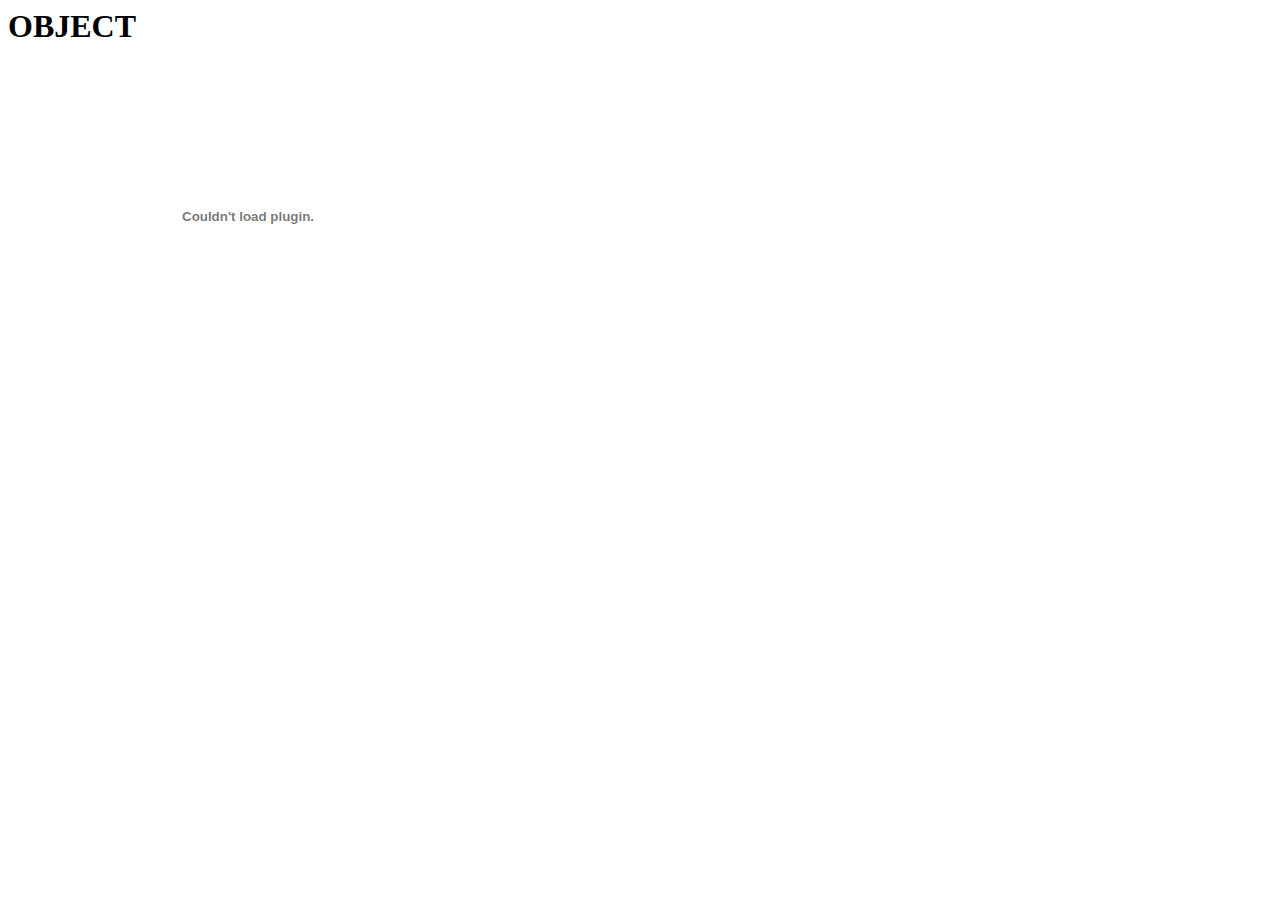
<file: test/test.html>
<html>
<head>
<title>MoonMP Load Test</title>

<script type="text/javascript">
function myfunction () {
	alert ('yada yada yada');
}
</script>

</head>

<body>

<script id="xaml" type="text/xaml">
<Canvas xmlns="http://schemas.microsoft.com/client/2007">
	<TextBlock>HELLO FROM MOONLIGHT</TextBlock>
</Canvas>
</script>

<h1>OBJECT</h1>

<object type="application/x-moon-media" id="media-object" 
	width="480" height="300">
	<param name="background" value="purple"/>
	<param name="source" value="1.wmv"/>
</object>

<!--
<h1>EMBED</h1>

<embed type="application/x-silverlight" id="media-embed"
	width="480" height="300" 
	background="green"
	source="#xaml"
/>
-->
</body>
</html>
</file>
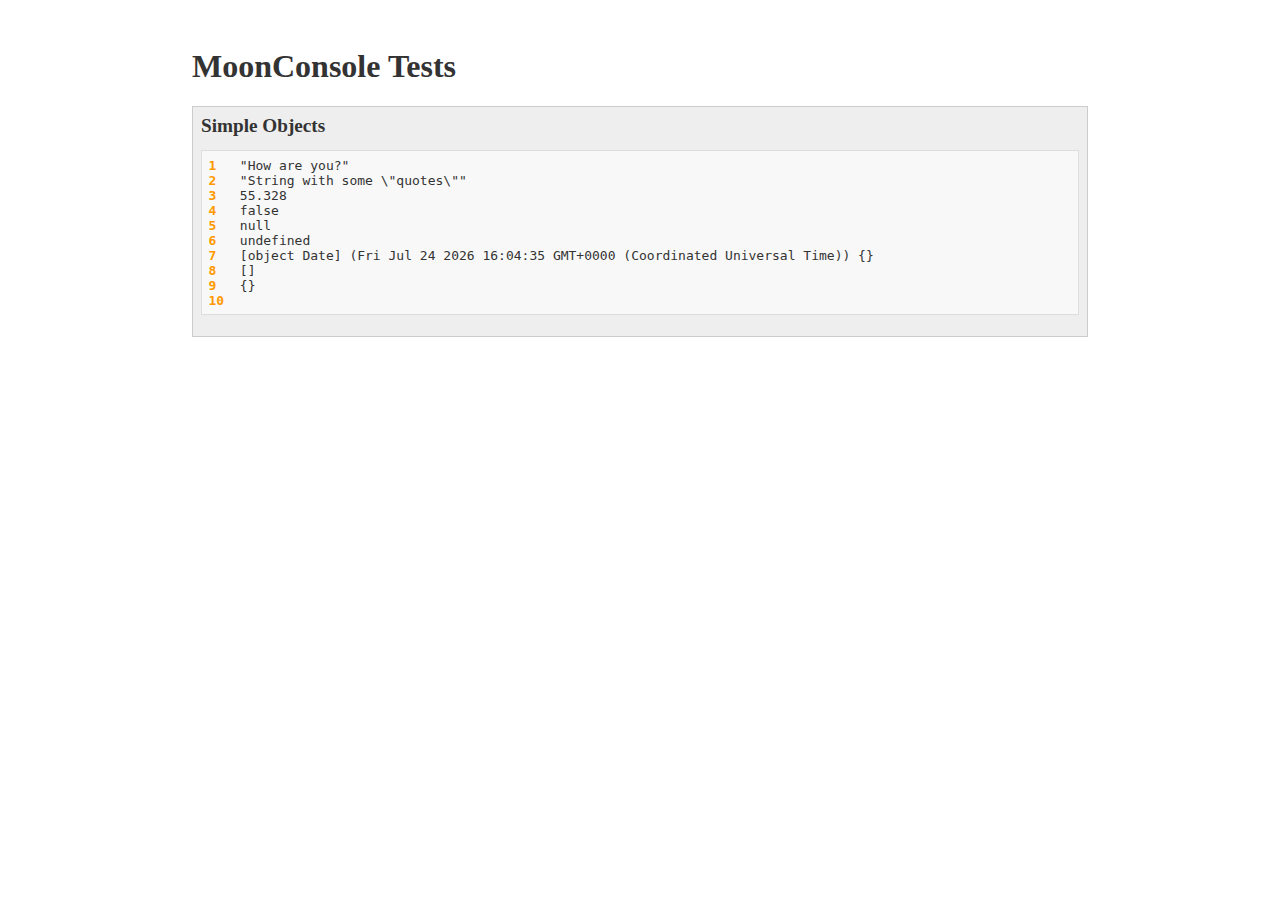
<file: extension/content/test-moon-console.html>
<html>
<head>
<title>MoonConsole Tests</title>
<script type="text/javascript" src="moon-console.js"></script>
<script type="text/javascript">
function RunTests () {

    function TestNamedFunction () { }

    AppendConsole ("Simple Objects");
    MoonConsole.ObjDump ("How are you?");
    MoonConsole.ObjDump ("String with some \"quotes\""); 
    MoonConsole.ObjDump (55.328);
    MoonConsole.ObjDump (false);
    MoonConsole.ObjDump (null);
    MoonConsole.ObjDump (undefined);
    MoonConsole.ObjDump (new Date);
    MoonConsole.ObjDump ([]);
    MoonConsole.ObjDump ({});
    MoonConsole.ObjDump (function () { });
    MoonConsole.ObjDump (TestNamedFunction);

    AppendConsole ("Complex Object");
    MoonConsole.ObjDump ({
        Apples: {
            Oranges: function (x) { 
                alert (x);
            },

            Name: "Aaron",
            Age:  341
        },

        Pears: "No, thank you",
        FunctionWithALongName: function () { },
        SomeNumber: 51,
        AnArrayForYou: [
            "One",
            "Two",
            "Three",
            "Four"
        ],
        AnotherObject: {
            WithADeep: {
                Structure: {
                    WhatUp: function () {
                        return "Hey yall";
                    }
               }
            }
        },
        AndNowToClose: [],
        MyDate: new Date,
        get AmazingProperty () { return 5; },
        set AmazingProperty (x) { }
    });

    AppendConsole ("Complex Array");
    MoonConsole.ObjDump ([1, 2, 3, "hello", {x:5, y:10, z:[true, false, NaN, {ducks:11}], r:[[[{}]]]}]);
    
    AppendConsole ("Property Getter Tests (No Invoke)");
    
    var x = { 
        n: 0,
        get hot_property () { return "Number: " + (this.n++); }
    }

    MoonConsole.ObjDump (x);
    MoonConsole.ObjDump (x);

    AppendConsole ("Property Getter Tests (Always Invoke)");
    MoonConsole.ObjDump (x, true);
    MoonConsole.ObjDump (x, true);
    MoonConsole.ObjDump (x, true);

    AppendConsole ("Property Getter Tests (Invoke + Catch Exception)");

    var y = {
        get broken_property () { return undefined_variable++; }
    }

    MoonConsole.ObjDump (y, true);

    AppendConsole ("Self Test");
    MoonConsole.ObjDump (MoonConsole);

    AppendConsole ("Recursion Avoidance Test");
    var z = { }
    z.me = z;
    
    MoonConsole.ObjDump (z);
    
    var simple = {
        name: "Aaron"
    }

    var a = { 
        b: simple,
        c: simple
    }

    MoonConsole.ObjDump (a);

    AppendConsole ("Logf Tests");

    (function ClassicalDefinition () {
        MoonConsole.Logf ("Hello");
    }) ();

    (function () { 
        MoonConsole.Logf ("Totally Anonymous!");
    }) ();

    var x = {
        ParentedFunction: function () {
            MoonConsole.Logf (this, "What up");
        }
    }

    x.ParentedFunction ();

    function o () {
    }
    o.prototype.Another = function () { 
        MoonConsole.Logf (this, "The other");
    }
    new o ().Another ();

    function fail () {
    }
    fail.prototype = {
        suck: function () {
            MoonConsole.Logf (this, "Now that sucks");
        }
    }
    new fail ().suck ();
}
</script>
<script type="text/javascript">
var current_console = null;
var console_count = 0;
var line_numbers = {};

function AppendConsole (title) {
    current_console = document.createElement ("pre");
    line_numbers[current_console.id] = 0;

    console_header = document.createElement ("h2");
    console_header.appendChild (document.createTextNode (title));

    console_wrapper = document.createElement ("div");
    console_wrapper.id = "console-" + (console_count++);
    console_wrapper.appendChild (console_header);
    console_wrapper.appendChild (current_console);

    document.getElementById ("console-container").appendChild (console_wrapper);
}

function CreateLineNumber () {
    var num = (++line_numbers[current_console.id]).toString ();
    return '<span class="line">' + num + MoonConsole.Indent (4 - num.length, 1) + '</span>';
}

window.addEventListener ("load", function () {
    MoonConsole.console_driver = function (x) {
        if (current_console) {
            if (line_numbers[current_console.id] == 0) {
                current_console.innerHTML = CreateLineNumber ();
            }

            var str = x.toString ();
            var buffer = "";
            for (var i = 0; i < str.length; i++) {
                var c = str.charAt (i);
                if (c == ">") {
                    buffer += "&gt;";
                } else if (c == "<") {
                    buffer += "&lt;";
                } else {
                    buffer += c;
                }

                if (c == '\n') {
                    buffer += CreateLineNumber ();
                }
            }

            current_console.innerHTML += buffer;
        }
    };

    RunTests ();
}, false);
</script>
<style type="text/css">
body {
    margin: 3em 15%;
    color: #333;
}

#console-container h2 {
    margin: 0;
    font-size: 1.2em;
}

#console-container div {
    background: #eee;
    border: 1px solid #ccc;
    padding: 0.5em;
    margin-bottom: 1em;
}

#console-container div pre {
    background: #f8f8f8;
    border: 1px solid #ddd;
    padding: 0.5em;
}

#console-container div pre span.line {
    font-weight: bold;
    color: #f90;
}
</style>
</head>
<body>
<h1>MoonConsole Tests</h1>
<div id="console-container">
</div>
</body>
</html>
</file>
